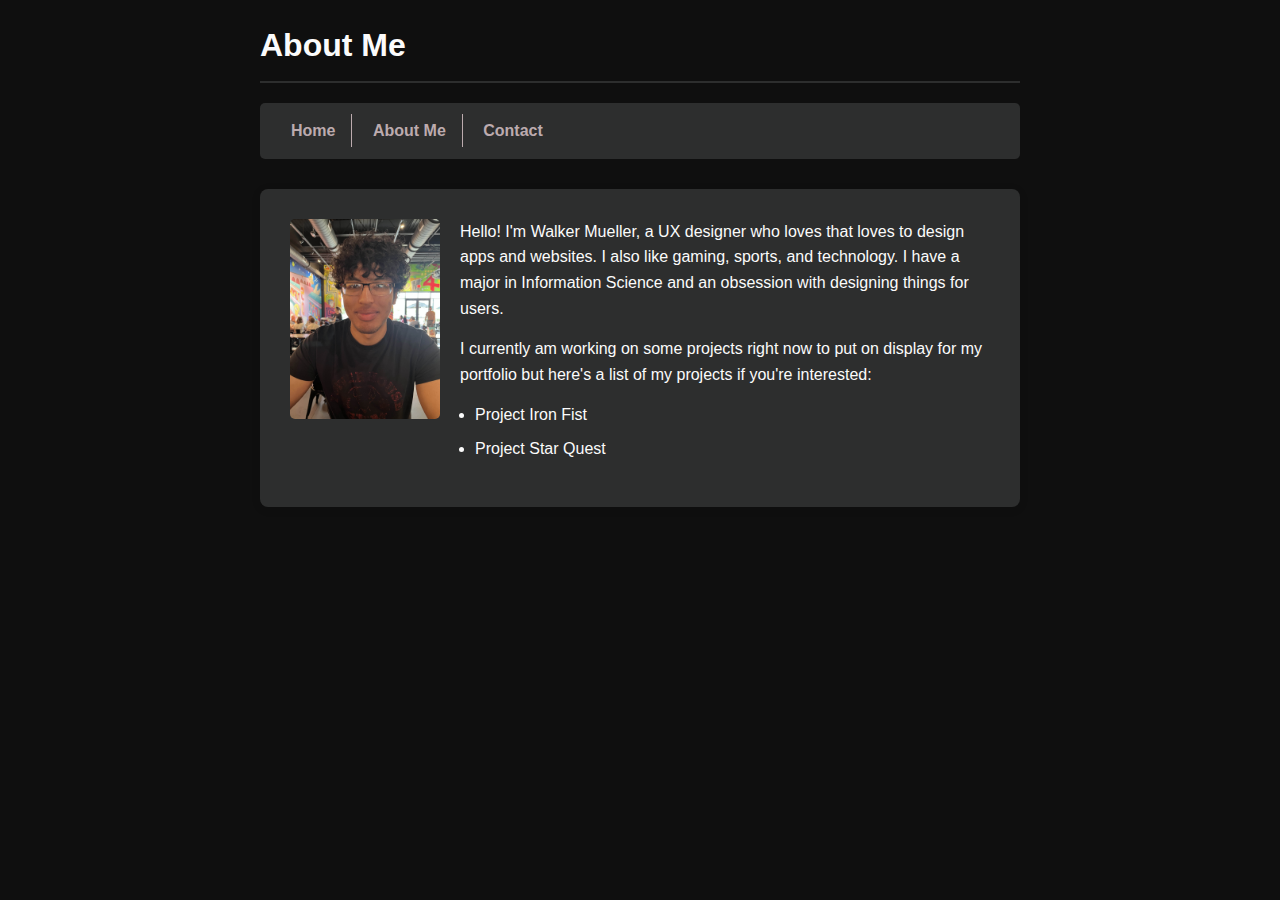
<file: about.html>
<!DOCTYPE html>
<html lang="en">
  <head>
    <meta charset="utf-8">
    <meta name="viewport" content="width=device-width, initial-scale=1">
    <title>About Me - Walker's Blog</title>
    <link rel="stylesheet" href="style.css">
  </head>
  <body>
    <header>
      <h1>About Me</h1>
      <nav>
        <a href="index.html">Home</a> 
        <a href="about.html">About Me</a> 
        <a href="contact.html">Contact</a>
      </nav>
    </header>

    <main>
      <div class="about-container">
        <img src="walker.jpg" alt="Walker Mueller" class="profile-image">
        
        <p>Hello! I'm Walker Mueller, a UX designer who loves that loves to design apps and websites. I also like gaming, sports, and technology. I have a major in Information Science and an obsession with designing things for users.</p>
        
        <p>I currently am working on some projects right now to put on display for my portfolio but here's a list of my projects if you're interested:</p>
        
        <ul class="projects-list">
          <li>Project Iron Fist</li>
          <li>Project Star Quest</li>
        </ul>
      </div>
    </main>
  </body>
</html>
</file>
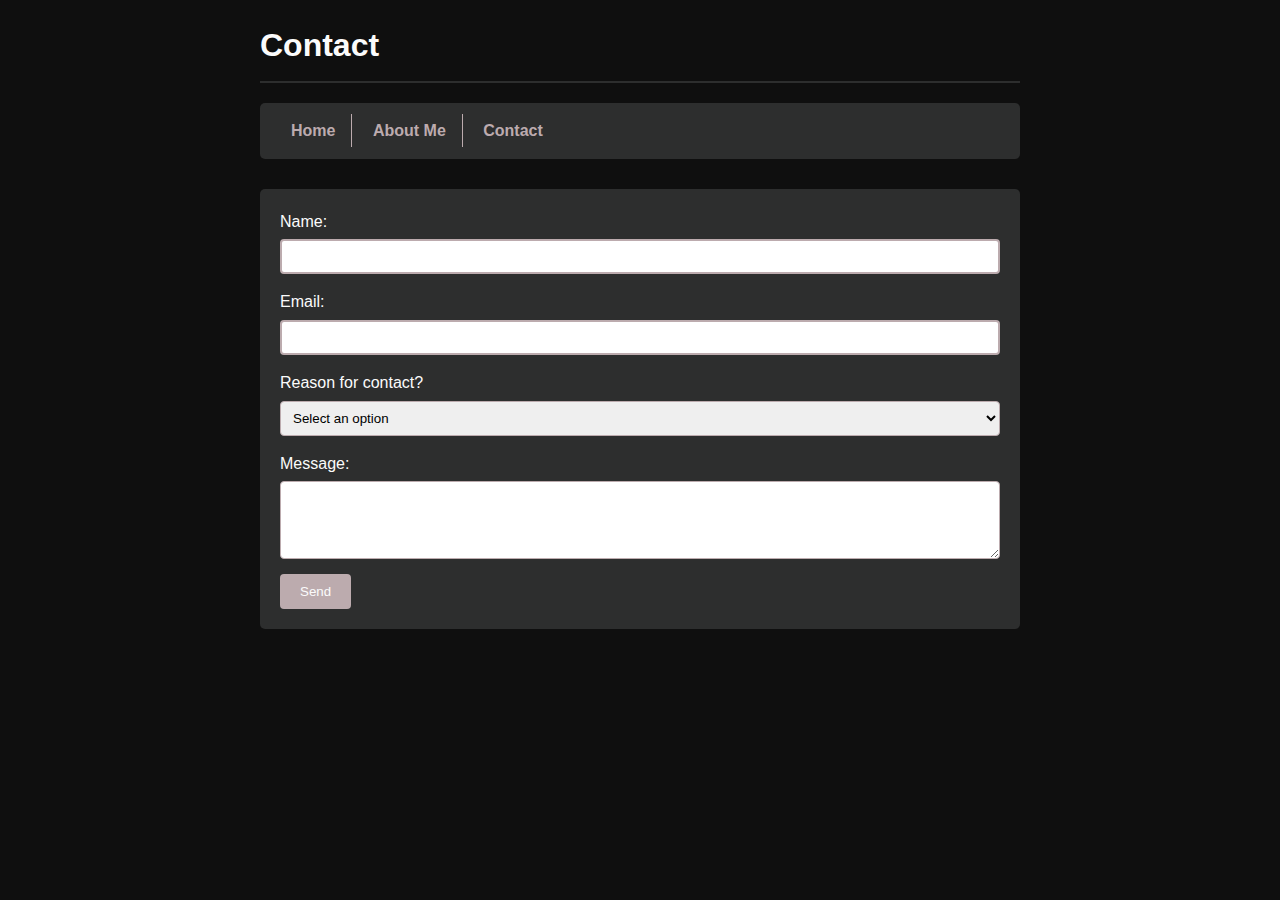
<file: contact.html>
<!DOCTYPE html>
<html lang="en">
  <head>
    <meta charset="utf-8">
    <meta name="viewport" content="width=device-width, initial-scale=1">
    <title>Contact - Walker's Blog</title>
    <link rel="stylesheet" href="style.css">
  </head>
  <body>
    <div class="page-container">
      <header>
        <h1>Contact</h1>
        <nav class="main-nav">
          <a href="index.html">Home</a> 
          <a href="about.html">About Me</a> 
          <a href="contact.html">Contact</a>
        </nav>
      </header>

      <main class="main-content">
        <form name="contact" netlify class="contact-form">
          <input type="hidden" name="form-name" value="contact">
          
          <div class="form-group">
            <label for="name">Name:</label>
            <input type="text" id="name" name="name">
          </div>
          
          <div class="form-group">
            <label for="email">Email:</label>
            <input type="email" id="email" name="email">
          </div>
          
          <div class="form-group">
            <label for="inquiry-type">Reason for contact?</label>
            <select id="inquiry-type" name="inquiry-type" required> 
              <option value="" disabled selected>Select an option</option>
              <option value="general">Saying hi</option>
              <option value="feedback">Looking for a contractor</option>
              <option value="support">Interested in an interview</option>
            </select>
          </div>
          
          <div class="form-group">
            <label for="message">Message:</label>
            <textarea id="message" name="message" rows="4" required></textarea>
          </div>
          
          <button type="submit">Send</button>
        </form>
      </main>
    </div>
  </body>
</html>
</file>
<file: style.css>
* {
    margin: 0;
    padding: 0;
    box-sizing: border-box;
}

body {
    font-family: Arial, sans-serif;
    line-height: 1.6;
    color: #FBFBFB;
    background-color: #0F0F0F;
    max-width: 800px;
    margin: 0 auto;
    padding: 20px;
}

h1 {
    color: #FBFBFB;
    border-bottom: 2px solid #2D2E2E;
    padding-bottom: 10px;
    margin-bottom: 20px;
}

h2 {
    color: #FBFBFB;
    margin: 20px 0 15px 0;
}

p {
    margin-bottom: 15px;
}

nav {
    background-color: #2D2E2E;
    padding: 15px;
    border-radius: 5px;
    margin-bottom: 30px;
    position: sticky;
    top: 0;
    z-index: 100;
}

nav a {
    color: #BCABAE;
    text-decoration: none;
    font-weight: bold;
    padding: 8px 16px;
    border-right: 1px solid #BCABAE; 
}

nav a:last-child {
    border-right: none; 
}

nav a:hover {
    color: #716969;
    text-decoration: underline;
}

article {
    background: #2D2E2E;
    padding: 20px;
    margin-bottom: 30px;
    border-radius: 5px;
}

img {
    max-width: 100%;
    height: auto;
    border-radius: 5px;
}

table {
    width: 100%;
    border-collapse: collapse;
    margin: 20px 0;
    background: #716969;
}

th, td {
    border: 1px solid #bdc3c7;
    padding: 10px;
    text-align: left;
}

th {
    background-color: #2D2E2E;
    color: #FBFBFB;
}

form {
    background: #2D2E2E;
    padding: 20px;
    border-radius: 5px;
    margin-top: 20px;
}

input, select, textarea {
    width: 100%;
    padding: 8px;
    margin: 5px 0 15px 0;
    border: 1px solid #BCABAE;
    border-radius: 4px;
}

button {
    background-color: #BCABAE;
    color: #FBFBFB;
    padding: 10px 20px;
    border: none;
    border-radius: 4px;
    cursor: pointer;
}

button:hover {
    background-color: #716969;
}

ul {
    margin: 15px 0;
    padding-left: 20px;
}

li {
    margin-bottom: 8px;
}

time {
    color: #BCABAE;
    font-size: 0.9em;
}

.author {
    font-style: italic;
    color: #BCABAE;
    font-weight: bold;
}

.blog-image {
    margin: 15px 0;
    max-width: 80%;
}

.profile-image {
    float: left;
    margin: 0 20px 20px 0;
    max-width: 150px;
}

.contact-form {
    width: 100%; 
    max-width: 800px;
}

.projects-list {
    padding-left: 15px;
    margin-left: 170px;
    border-radius: 5px;
}

.about-container {
    background: #2D2E2E;
    padding: 30px;
    border-radius: 8px;
    box-shadow: 0 2px 10px rgba(0,0,0,0.1);
    margin: 20px 0;
    overflow: auto;
}

input[type="text"], 
input[type="email"] {
    border: 2px solid #BCABAE;
}

.form-group {
    display: flex;
    flex-direction: column;
}

@media (max-width: 600px) {
    body {
        padding: 10px;
    }
    
    h1 {
        font-size: 1.8em;
    }
    
    h2 {
        font-size: 1.4em;
    }
    
    .blog-image {
        width: 100%;
        max-width: 100%;
    }
    
    .profile-image {
        float: none;
        display: block;
        margin: 0 auto 20px auto;
        max-width: 200px;
    }
    
    nav {
        text-align: center;
        padding: 10px;
    }
    
    nav a {
        display: block;
        margin: 0;
        padding: 12px;
        border-right: none;
        border-bottom: 1px solid #BCABAE; 
    }
    
    nav a:last-child {
        border-bottom: none; 
    }
    
    .projects-list {
        margin-left: 20px;
        padding-left: 10px;
    }
    
    article, .about-container {
        padding: 15px;
    }
    
    .contact-form {
        width: 100%;
        padding: 15px;
    }
}

@media (max-width: 768px) {
    body {
        max-width: 100%;
    }
    
    .blog-image {
        width: 100%;
    }
    
    table {
        font-size: 0.9em;
    }
    
    th, td {
        padding: 8px;
    }
}
</file>
